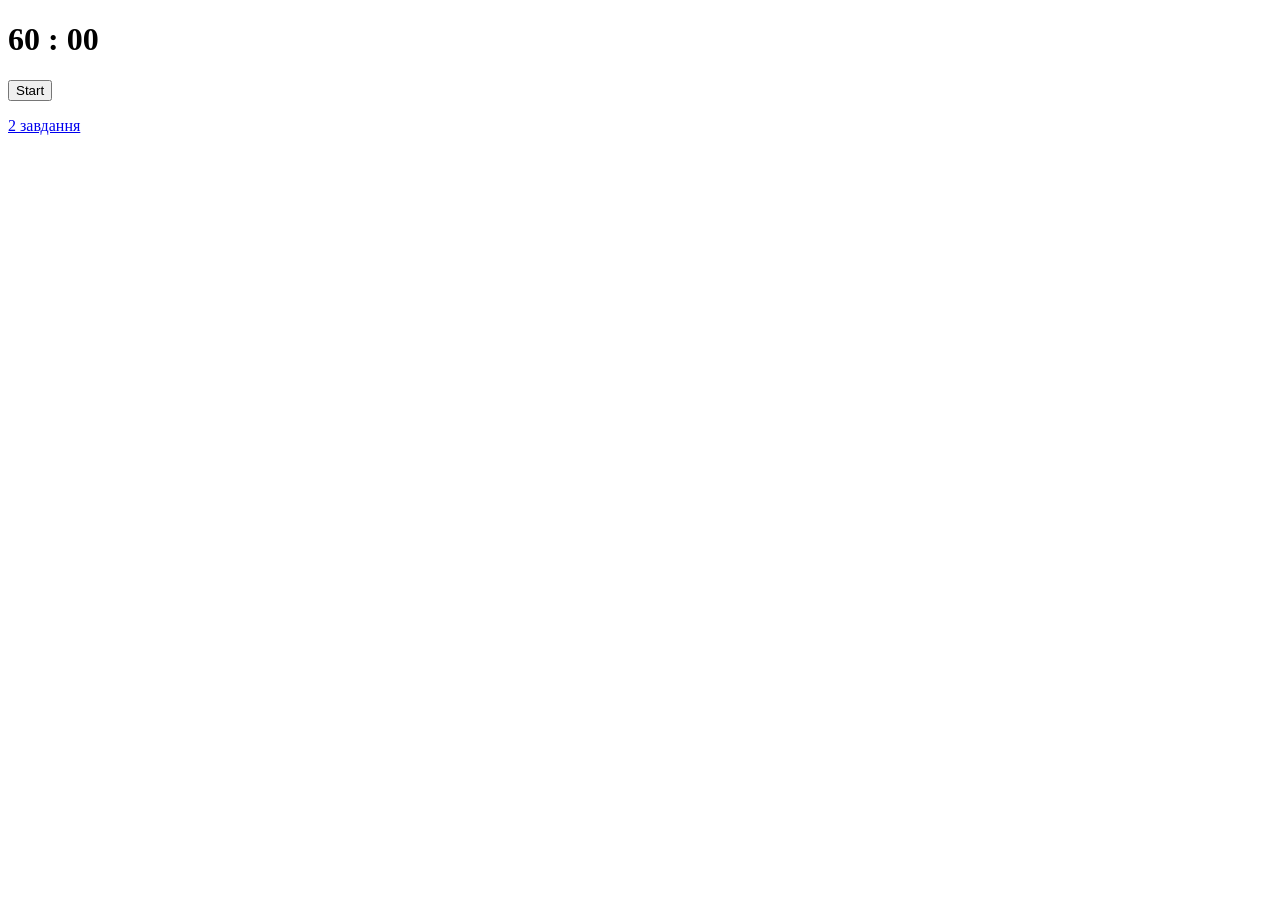
<file: index.html>
<!DOCTYPE html>
<html lang="en">
<head>
    <meta charset="UTF-8">
    <meta name="viewport" content="width=device-width, initial-scale=1.0">
    <title>Document</title>
</head>
<body>
    <h1 class="timer">60 : 00</h1>
    <button class="start">Start</button>
    <p class="txt"></p>

<a href="./reverse.html">2 завдання</a>

   
</body>
<script src="./script.js"></script>
</html>
</file>
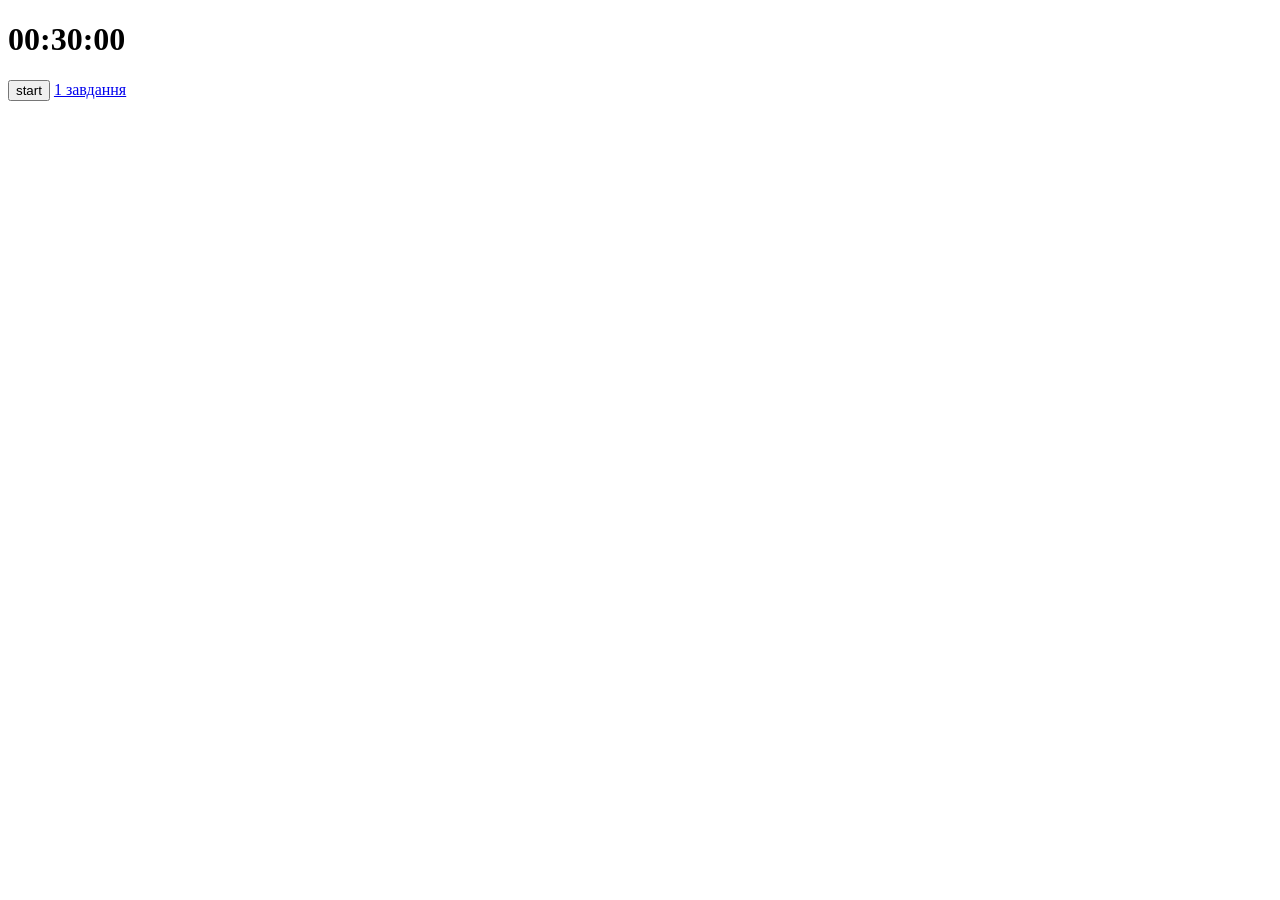
<file: reverse.html>
<!DOCTYPE html>
<html lang="en">
<head>
    <meta charset="UTF-8">
    <meta name="viewport" content="width=device-width, initial-scale=1.0">
    <title>Document</title>
    <link rel="stylesheet" href="./style.css">
</head>
<body>
  <h1 class="timer">00:30:00</h1>
<button class="start">start</button>
<a href="./index.html">1 завдання</a>
</body>
<script src="./reverse.js"></script>
</html>
</file>
<file: style.css>
.animation {
  color: rgb(175, 47, 255);
  animation: shake 0.3s infinite;
}

@keyframes shake {
  0% { transform: translateX(0); }
  25% { transform: translateX(-3px); }
  50% { transform: translateX(3px); }
  75% { transform: translateX(-3px); }
  100% { transform: translateX(0); }
}
</file>
